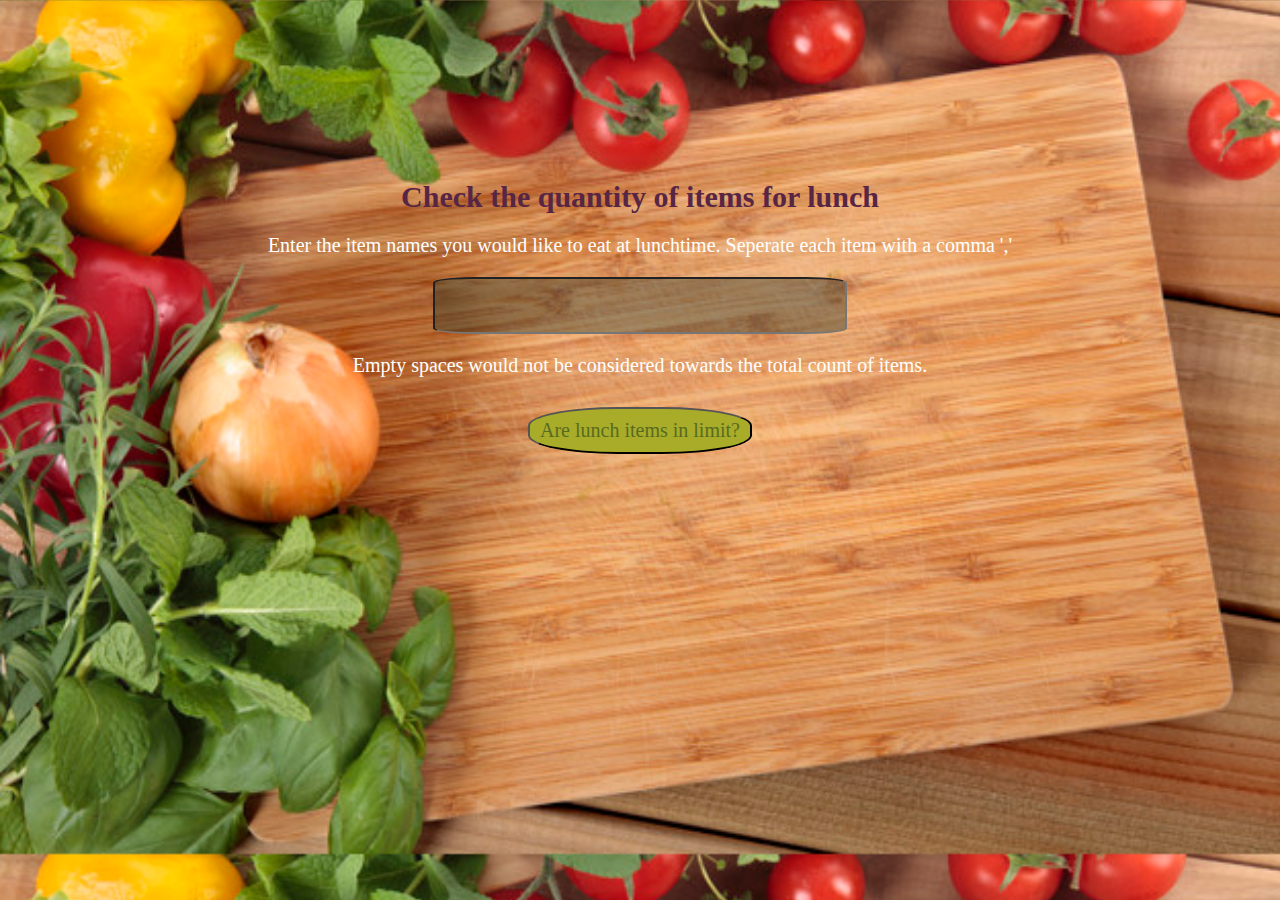
<file: index.html>
<!DOCTYPE html>
<html ng-app="lunchCheck" lang="en">
<head>
  <meta charset="UTF-8">
  <meta name="viewport" content="width=device-width, initial-scale=1.0">
  <meta http-equiv="X-UA-Compatible" content="ie=edge">
  <link href="https://fonts.googleapis.com/css?family=Cabin+Sketch|Frijole|Montserrat+Alternates|Special+Elite" rel="stylesheet">
  <link href="styles.css" type="text/css" rel="stylesheet">
  <script src="angular.min.js"></script>
  <script src="app.js"></script>
  <title>Lunch Check</title>
</head>
<body>
  <div ng-controller="LunchCheckController">
    <div class="adjust_image"></div>
    <h1>Check the quantity of items for lunch</h1>
    <p>Enter the item names you would like to eat at lunchtime. Seperate each item with a comma ','</p>
    <input type="text" ng-model="value">
    <p>Empty spaces would not be considered towards the total count of items.</p>
    <button ng-click="checkItems(value)">Are lunch items in limit? </button>
    <div class="info" ng-style="colorStyle">{{info_message}}</div>
  </div>
 </body>
</html>
</file>
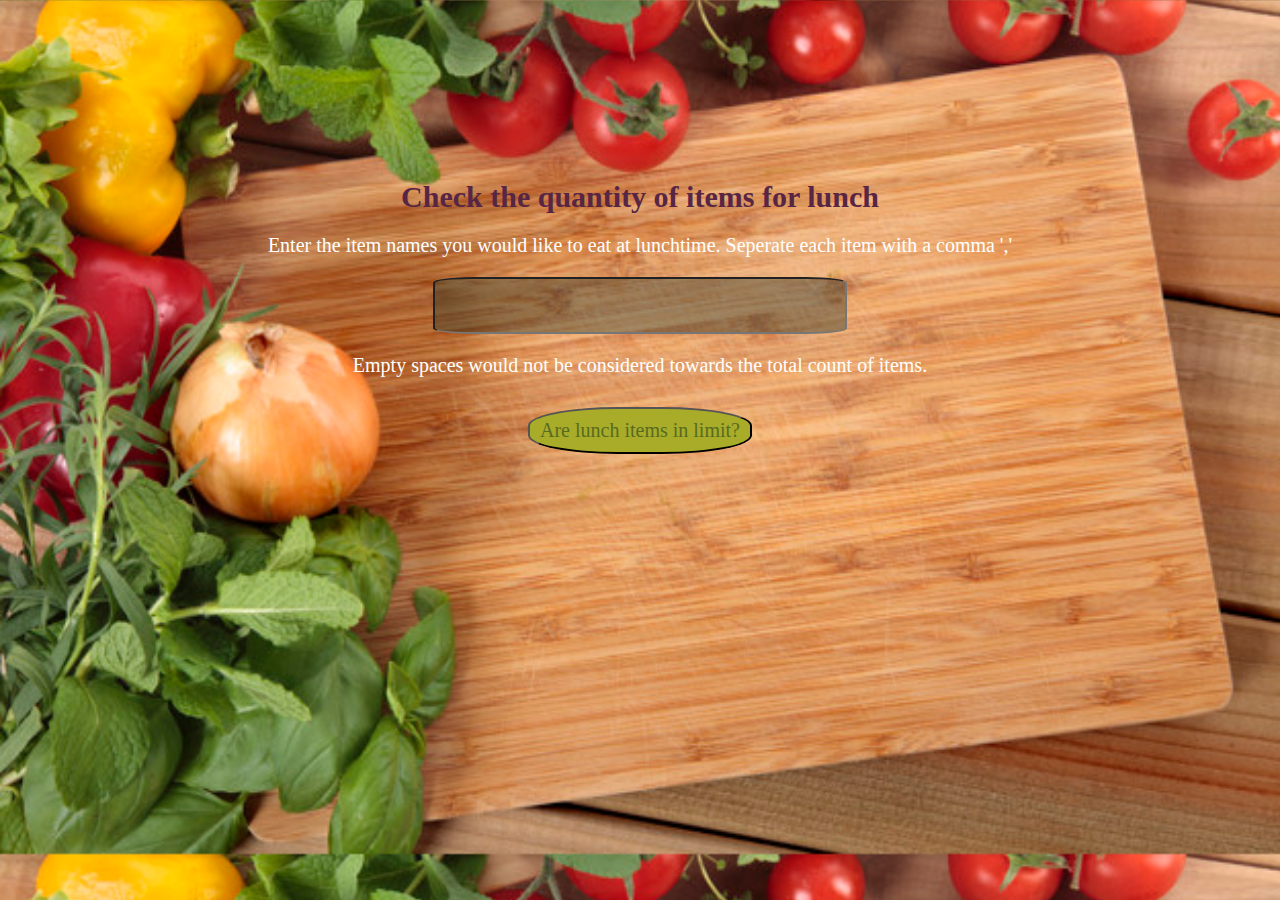
<file: module1-solution/index.html>
<!DOCTYPE html>
<html ng-app="lunchCheck" lang="en">
<head>
  <meta charset="UTF-8">
  <meta name="viewport" content="width=device-width, initial-scale=1.0">
  <meta http-equiv="X-UA-Compatible" content="ie=edge">
  <link href="https://fonts.googleapis.com/css?family=Cabin+Sketch|Frijole|Montserrat+Alternates|Special+Elite" rel="stylesheet">
  <link href="styles.css" type="text/css" rel="stylesheet">
  <script src="angular.min.js"></script>
  <script src="app.js"></script>
  <title>Lunch Check</title>
</head>
<body>
  <div ng-controller="LunchCheckController">
    <div class="adjust_image"></div>
    <h1>Check the quantity of items for lunch</h1>
    <p>Enter the item names you would like to eat at lunchtime. Seperate each item with a comma ','</p>
    <input type="text" ng-model="value">
    <p>Empty spaces would not be considered towards the total count of items.</p>
    <button ng-click="checkItems(value)">Are lunch items in limit? </button>
    <div class="info" ng-style="colorStyle">{{info_message}}</div>
  </div>
 </body>
</html>
</file>
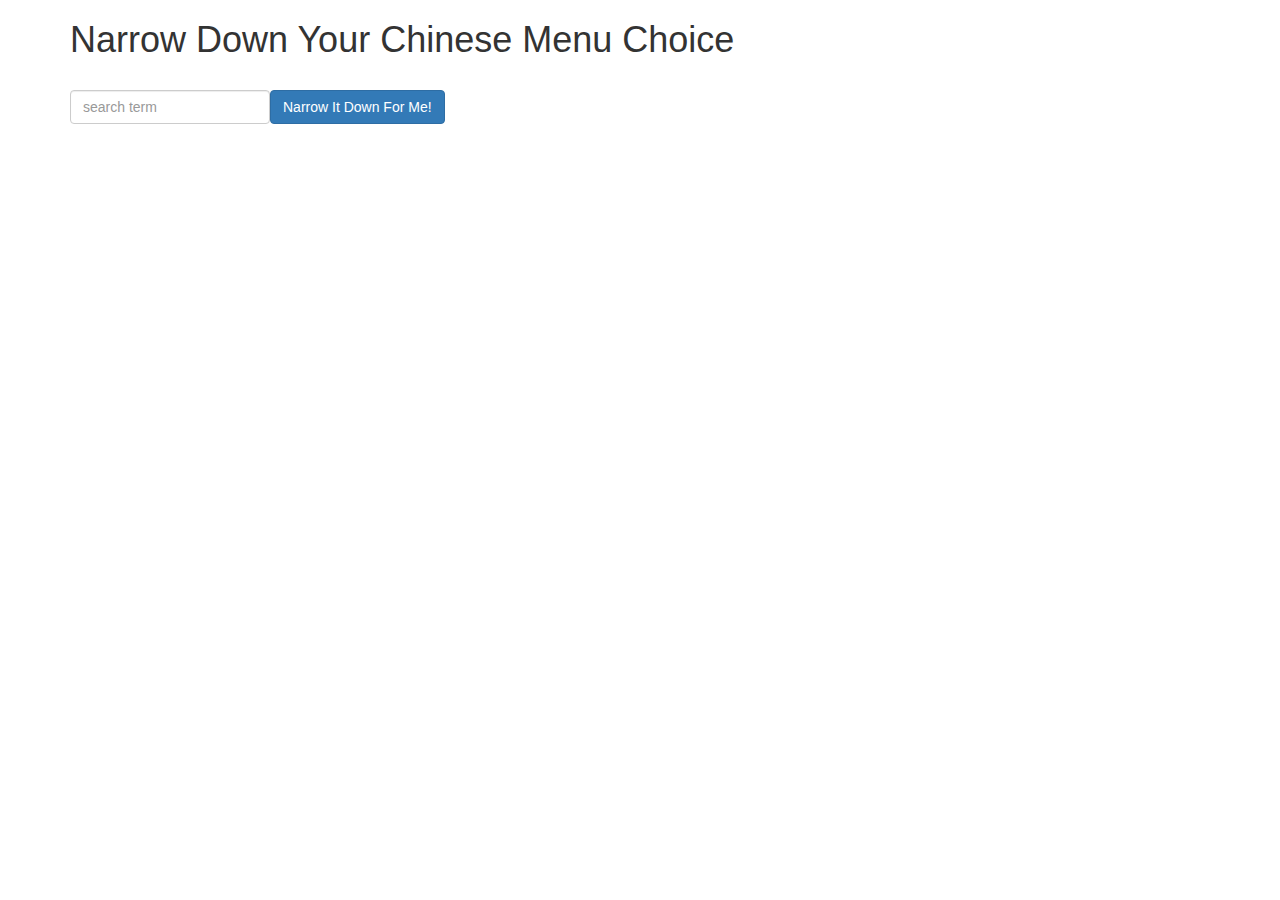
<file: module3-solution/index.html>
<!DOCTYPE html>
<html ng-app="NarrowItDownApp" lang="en">
  <head>
    <title>Narrow Down Menu Choice</title>
    <meta name="viewport" content="width=device-width, initial-scale=1">
    <script src="angular.min.js"></script>
    <script src="app.js"></script>
    <link rel="stylesheet" href="styles/bootstrap.min.css">
    <link rel="stylesheet" href="styles/styles.css">  
  </head>
<body> 
   <div class="container" ng-controller="NarrowItDownController as list">
    <h1>Narrow Down Your Chinese Menu Choice</h1>
      <input ng-model="list.searchTerm" type="text" class="form-control" placeholder="search term">
      <button ng-click="list.searchMenuItems();" class="btn btn-primary">Narrow It Down For Me!</button> 
    
          <found-items found="list.found" empty="list.empty" on-remove="list.removeItem(index)"></found-items>
    
    <h2 ng-if="list.empty" class="ng-scope error">Nothing found</h2>
  </div>
</body>
</html>
</file>
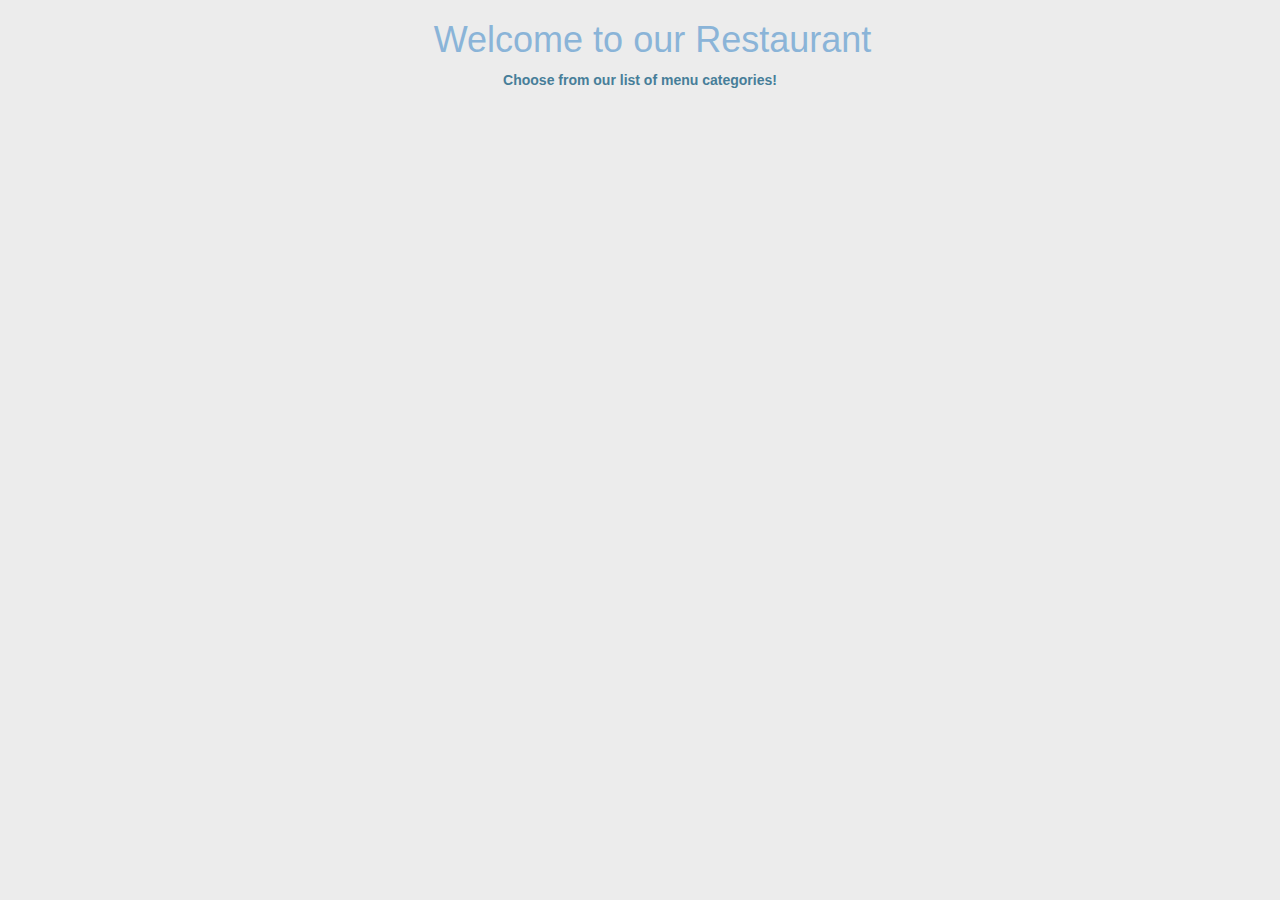
<file: module4-solution/index.html>
<!DOCTYPE html>
<html ng-app='MenuApp'>
  <head>
    <meta charset="utf-8">
    <link rel="stylesheet" href="css/styles.css">
    <link rel="stylesheet" href="css/bootstrap.min.css">
    <title>Restaurant Menu - Assignment 4</title>
  </head>
  <body class="image">
    <h1>Welcome to our Restaurant</h1>

    <ui-view></ui-view>

    <!-- <loading-spinner></loading-spinner> -->

    <!-- Libraries -->
    <script src="lib/angular.min.js"></script>
    <script src="lib/angular-ui-router.min.js"></script>

    <!-- Modules -->
    <script src="src/menuapp/menuapp.module.js"></script>
    <script src="src/spinner/spinner.module.js"></script>
    <script src="src/menuapp/data.module.js"></script>

    <!-- Routes -->
    <script src="src/routes.js"></script>

    <!-- 'menuapp' module artifacts -->
    <script src="src/menuapp/categories.component.js"></script>
    <script src="src/menuapp/categories.controller.js"></script>
    <script src="src/menuapp/items.component.js"></script>
    <script src="src/menuapp/items.controller.js"></script>
    <script src="src/menuapp/menudata.service.js"></script>

    <!-- 'Spinner' module artifacts -->
   <script src="src/spinner/loadingspinner.component.js"></script>

  </body>
</html>
</file>
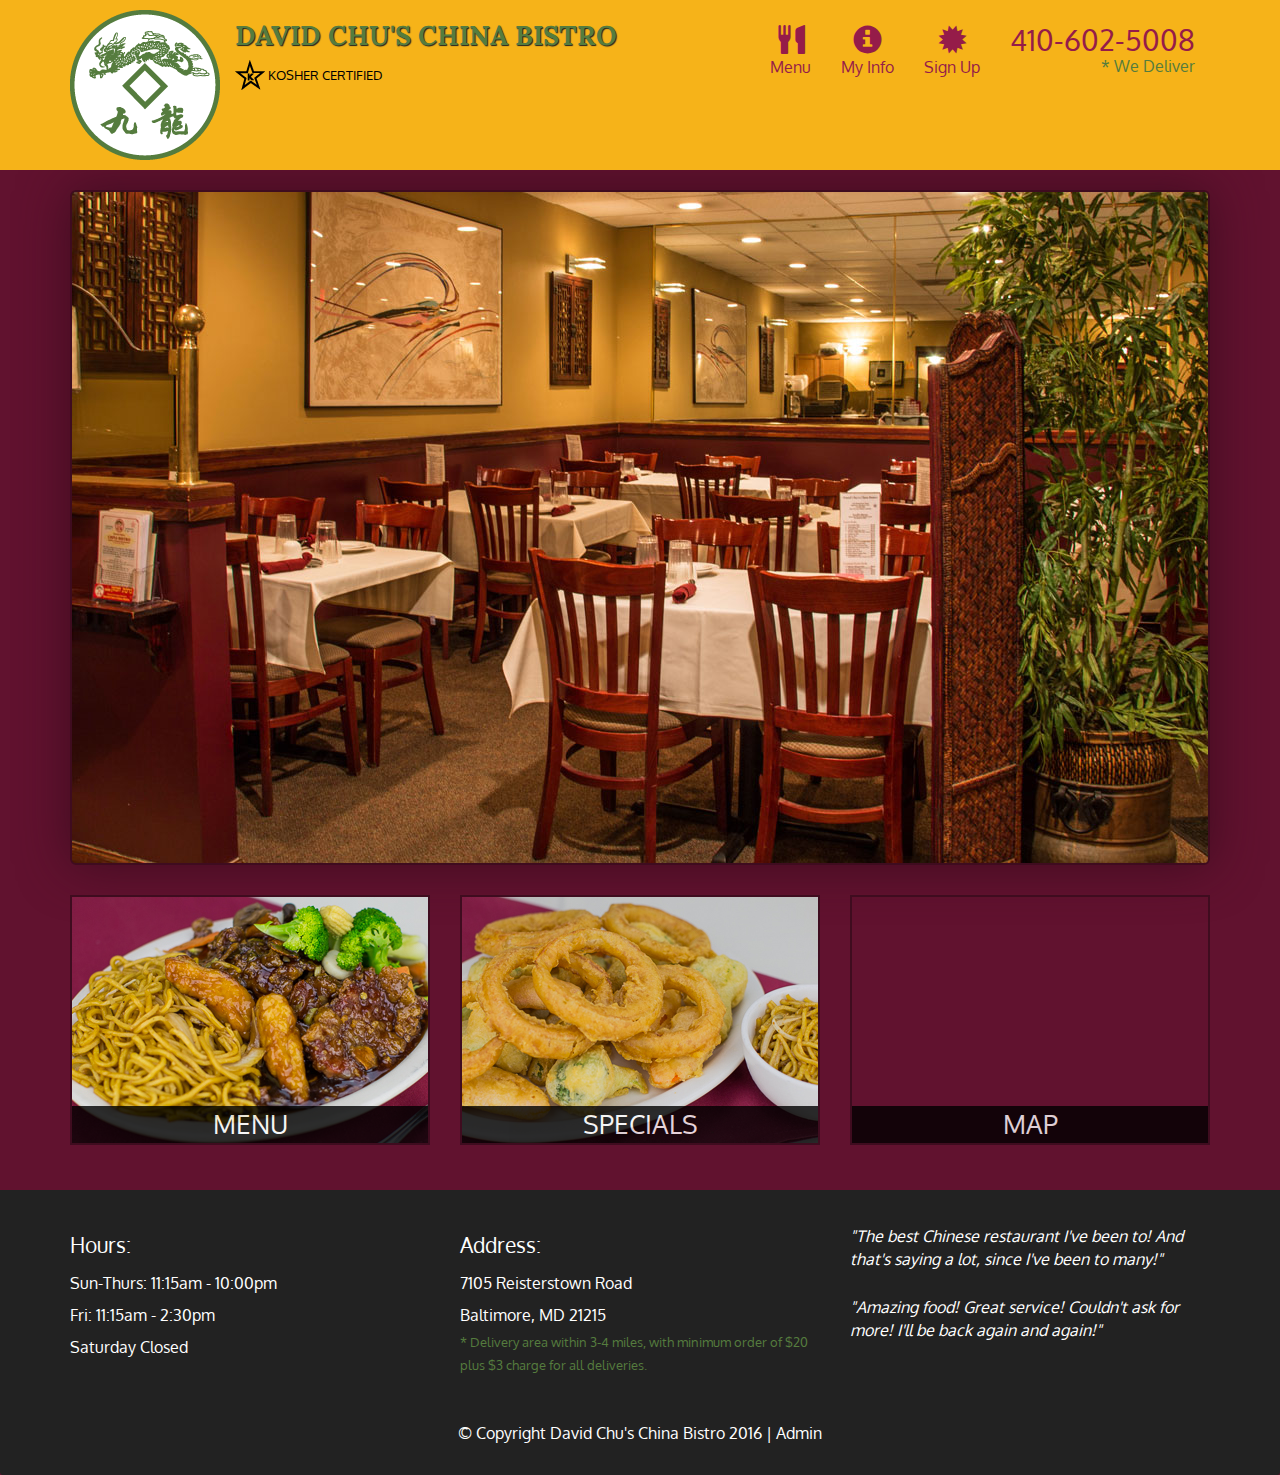
<file: module5-solution/index.html>
<!DOCTYPE html>
<html lang="en">
  <head>
    <meta charset="utf-8">
    <meta http-equiv="X-UA-Compatible" content="IE=edge">
    <meta name="viewport" content="width=device-width, initial-scale=1">
    <title>David Chu's China Bistro</title>
    <link href='https://fonts.googleapis.com/css?family=Oxygen:400,300,700' rel='stylesheet' type='text/css'>
    <link href='https://fonts.googleapis.com/css?family=Lora' rel='stylesheet' type='text/css'>
    <link rel="stylesheet" href="css/bootstrap.min.css">
    <link rel="stylesheet" href="css/restaurant.css">
    <link rel="stylesheet" href="css/common.css">
  </head>
  <body ng-app="restaurant" ng-strict-di>

    <!-- Fixed position loading indicator -->
    <loading class="loading-indicator"></loading>

    <header>
      <nav id="header-nav" class="navbar navbar-default">
        <div class="container">
          <div class="navbar-header">
            <a href="index.html" class="pull-left visible-md visible-lg">
              <div id="logo-img" alt="Logo image"></div>
            </a>

            <div class="navbar-brand">
              <a href="index.html"><h1>David Chu's China Bistro</h1></a>
              <p>
              <img src="images/star-k-logo.png" alt="Kosher certification">
              <span>Kosher Certified</span>
              </p>
            </div>

            <button id="navbarToggle" type="button" class="navbar-toggle collapsed" data-toggle="collapse" data-target="#collapsable-nav" aria-expanded="false">
              <span class="sr-only">Toggle navigation</span>
              <span class="icon-bar"></span>
              <span class="icon-bar"></span>
              <span class="icon-bar"></span>
            </button>
          </div>

          <div id="collapsable-nav" class="collapse navbar-collapse">
            <ul id="nav-list" class="nav navbar-nav navbar-right">
              <li id="navHomeButton" class="visible-xs">
                <a href="index.html">
                  <span class="glyphicon glyphicon-home"></span> Home</a>
              </li>
              <li id="navMenuButton" ui-sref-active="active">
                <a ui-sref="public.menu">
                  <span class="glyphicon glyphicon-cutlery"></span><br class="hidden-xs"> Menu</a>
              </li>
              <li ui-sref-active="active">
                <a ui-sref="public.myinfo">
                  <span class="glyphicon glyphicon-info-sign"></span><br class="hidden-xs"> My Info</a>
              </li>
              <li ui-sref-active="active">
                <a ui-sref="public.signup">
                  <span class="glyphicon glyphicon-certificate"></span><br class="hidden-xs"> Sign Up</a>
              </li>
              <li id="phone" class="hidden-xs">
                <a href="tel:410-602-5008">
                  <span>410-602-5008</span></a><div>* We Deliver</div>
              </li>
            </ul><!-- #nav-list -->
          </div><!-- .collapse .navbar-collapse -->
        </div><!-- .container -->
      </nav><!-- #header-nav -->
    </header>

    <div id="call-btn" class="visible-xs">
      <a class="btn" href="tel:410-602-5008">
        <span class="glyphicon glyphicon-earphone"></span>
        410-602-5008
      </a>
    </div>
    <div id="xs-deliver" class="text-center visible-xs">* We Deliver</div>

    <ui-view>
      <div class="text-center initial-loading">
        <h2>Loading Site...</h2>
      </div>
    </ui-view>

    <footer class="panel-footer">
      <div class="container">
        <div class="row">
          <section id="hours" class="col-sm-4">
            <span>Hours:</span><br>
            Sun-Thurs: 11:15am - 10:00pm<br>
            Fri: 11:15am - 2:30pm<br>
            Saturday Closed
            <hr class="visible-xs">
          </section>
          <section id="address" class="col-sm-4">
            <span>Address:</span><br>
            7105 Reisterstown Road<br>
            Baltimore, MD 21215
            <p>* Delivery area within 3-4 miles, with minimum order of $20 plus $3 charge for all deliveries.</p>
            <hr class="visible-xs">
          </section>
          <section id="testimonials" class="col-sm-4">
            <p>"The best Chinese restaurant I've been to! And that's saying a lot, since I've been to many!"</p>
            <p>"Amazing food! Great service! Couldn't ask for more! I'll be back again and again!"</p>
          </section>
        </div>
        <div class="text-center">
          &copy; Copyright David Chu's China Bistro 2016 |
          <a ui-sref="admin.auth">Admin</a></div>
      </div>
    </footer>

    <!-- Libs -->
    <script src="lib/jquery-2.1.4.min.js"></script>
    <script src="lib/bootstrap.min.js"></script>
    <script src="lib/angular.min.js"></script>
    <script src="lib/angular-ui-router.min.js"></script>

    <!-- Main Restaurant Module -->
    <script src="src/restaurant.module.js"></script>

    <!-- Common Module -->
    <script src="src/common/common.module.js"></script>
    <script src="src/common/loading/loading.component.js"></script>
    <script src="src/common/loading/loading.interceptor.js"></script>
    <script src="src/common/menu.service.js"></script>
    <script src="src/common/myinfo.service.js"></script>

    <!-- Public Module -->
    <script src="src/public/public.module.js"></script>
    <script src="src/public/public.routes.js"></script>
    <script src="src/public/menu/menu.controller.js"></script>
    <script src="src/public/menu-category/menu-category.component.js"></script>
    <script src="src/public/menu-items/menu-items.controller.js"></script>
    <script src="src/public/menu-item/menu-item.component.js"></script>
    <script src="src/public/signup/signup.controller.js"></script>
    <script src="src/public/myinfo/myinfo.controller.js"></script>

    <!-- ADMIN SITE -->

    <!--Application files -->

  </body>

</html>
</file>
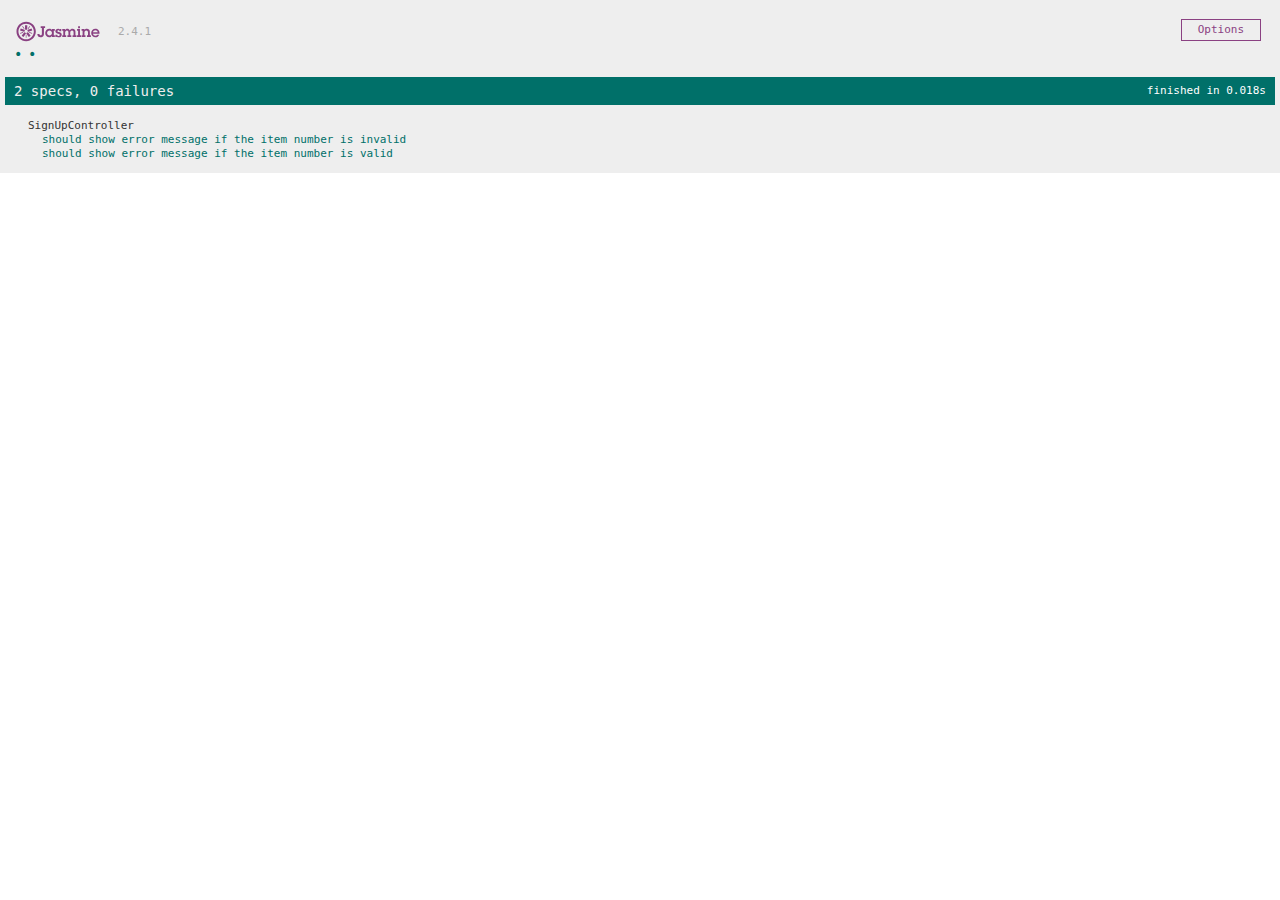
<file: module5-solution/spec/SpecRunner.html>
<!DOCTYPE html>
<html>
<head>
  <meta charset="utf-8">
  <title>Jasmine Spec Runner v2.4.1</title>

  <link rel="shortcut icon" type="image/png" href="../lib/jasmine-2.4.1/jasmine_favicon.png">
  <link rel="stylesheet" href="../lib/jasmine-2.4.1/jasmine.css">

  <script src="../lib/jasmine-2.4.1/jasmine.js"></script>
  <script src="../lib/jasmine-2.4.1/jasmine-html.js"></script>
  <script src="../lib/jasmine-2.4.1/boot.js"></script>

  <!-- include source files here... -->
  <script src="../lib/angular.min.js"></script>
  <script type="text/javascript" src="../lib/angular-ui-router.min.js"></script>
  <script src="../lib/angular-mocks.js"></script>

  <!-- Main Restaurant Module -->
  <script src="../src/restaurant.module.js"></script>

  <!-- Common Module -->
  <script src="../src/common/common.module.js"></script>
  <script src="../src/common/loading/loading.component.js"></script>
  <script src="../src/common/loading/loading.interceptor.js"></script>
  <script src="../src/common/menu.service.js"></script>
  <script src="../src/common/myinfo.service.js"></script>

  <!-- Public Module -->
  <script src="../src/public/public.module.js"></script>
  <script src="../src/public/public.routes.js"></script>
  <script src="../src/public/menu/menu.controller.js"></script>
  <script src="../src/public/menu-category/menu-category.component.js"></script>
  <script src="../src/public/menu-items/menu-items.controller.js"></script>
  <script src="../src/public/menu-item/menu-item.component.js"></script>
  <script src="../src/public/signup/signup.controller.js"></script>
  <script src="../src/public/myinfo/myinfo.controller.js"></script>

  <!-- include spec files here... -->
  <script src="public/signup/signup.controller.spec.js"></script>

</head>

<body>
</body>
</html>
</file>
<file: styles.css>
body {
    text-align: center;
    background-image: url("images/check_luncch.jpg");
    background-repeat: no-repeat repeat;
    background-size: cover;
    background-color:  rgba(216, 141, 91, 0.849);
  }
  
  h1 {
    font-family: 'Comic sans ms';
    font-size: 30px;
    color: #572644;
  }

  .adjust_image {
    margin-top: 180px;
  }
  
  p {
    font-family: 'Calibri';
    font-size: 20px;
    margin: 20px;
    color: #ffffff;
  }

  input {
    font-size: 20px;
    font-weight: bold;
    padding: 15px;
    display: block;
    margin: 0 auto;
    width: 30%;
    border-radius: 10%;
    color: rgb(2, 29, 3);
    background-color: rgba(34, 49, 35, 0.39);
  }
  
  button {
    margin-top: 10px;    
    padding: 10px;
    font-family: 'Comic sans ms';
    font-size: 20px;
    background-color: #a9ac29;
    border-radius: 40%;
    color: rgb(87, 107, 32);
  }

  .info {
    padding: 5px;
    font-size: 20px;
    font-family: 'Comic sans ms';
    width: fit-content;
    margin: 0 auto;
    margin-top : 30px;
    border-radius : 30%;
    color : #029F12;
    }
</file>
<file: module1-solution/styles.css>
body {
    text-align: center;
    background-image: url("images/check_luncch.jpg");
    background-repeat: no-repeat repeat;
    background-size: cover;
    background-color:  rgba(216, 141, 91, 0.849);
  }
  
  h1 {
    font-family: 'Comic sans ms';
    font-size: 30px;
    color: #572644;
  }

  .adjust_image {
    margin-top: 180px;
  }
  
  p {
    font-family: 'Calibri';
    font-size: 20px;
    margin: 20px;
    color: #ffffff;
  }

  input {
    font-size: 20px;
    font-weight: bold;
    padding: 15px;
    display: block;
    margin: 0 auto;
    width: 30%;
    border-radius: 10%;
    color: rgb(2, 29, 3);
    background-color: rgba(34, 49, 35, 0.39);
  }
  
  button {
    margin-top: 10px;    
    padding: 10px;
    font-family: 'Comic sans ms';
    font-size: 20px;
    background-color: #a9ac29;
    border-radius: 40%;
    color: rgb(87, 107, 32);
  }

  .info {
    padding: 5px;
    font-size: 20px;
    font-family: 'Comic sans ms';
    width: fit-content;
    margin: 0 auto;
    margin-top : 30px;
    border-radius : 30%;
    color : #029F12;
    }
</file>
<file: module3-solution/styles/styles.css>
.error {
  color: red;
  font-weight: bold;
  font-size:20px;
  margin-left:5px;
  display:block;

}

.button {
    /*adjust the roundness*/
    border:1px #245ec6 solid;
    color:red;
    border-radius: 4px;
    padding-bottom: 17px;
    height: 18px;
}

.custom {

}

.wid{
  width:50px;
  height:40px;
}

h1 {
  margin-bottom: 30px;
}

input[type="text"] {
  width: 200px;
  float: left;
}

.narrow-button {
  float: left;
  margin-left: 10px;
}

.loader {
  display: none;
  margin-left: 5px;
  font-size: 10px;
  float: left;
  border-top: 1.1em solid rgba(147, 147, 147, 0.2);
  border-right: 1.1em solid rgba(147, 147, 147, 0.2);
  border-bottom: 1.1em solid rgba(147, 147, 147, 0.2);
  border-left: 1.1em solid #676767;
  -webkit-transform: translateZ(0);
  -ms-transform: translateZ(0);
  transform: translateZ(0);
  -webkit-animation: load8 1.1s infinite linear;
  animation: load8 1.1s infinite linear;
}

.loader,
.loader:after {
  border-radius: 50%;
  width: 3em;
  height: 3em;
}

@-webkit-keyframes load8 {
  0% {
    -webkit-transform: rotate(0deg);
    transform: rotate(0deg);
  }
  100% {
    -webkit-transform: rotate(360deg);
    transform: rotate(360deg);
  }
}

@keyframes load8 {
  0% {
    -webkit-transform: rotate(0deg);
    transform: rotate(0deg);
  }
  100% {
    -webkit-transform: rotate(360deg);
    transform: rotate(360deg);
  }
}
</file>
<file: module4-solution/css/styles.css>
body {
  font-size: 1.2em;
  text-align: center;
}

.error {
  color: red;
  font-weight: bold;
  display: none;
}

h1 {
    margin-left: 25px;
}

.image {
  height: -webkit-fill-available;
  width: -webkit-fill-available;
  font-size: 14px;
}

.loading-icon {
  position: absolute;
  left: 50%;
  top: 10px;
}

li[ui-sref]:hover {
  display: inline-block;
  cursor: pointer;
  border: solid black 1px;
  padding-left: 5px;
  padding-right: 5px;
}
</file>
<file: module5-solution/css/restaurant.css>
body {
  font-size: 16px;
  color: #fff;
  background-color: #61122f;
  font-family: 'Oxygen', sans-serif;
}

.initial-loading {
  margin-top: 60px;
}

/** HEADER **/
#header-nav {
  background-color: #f6b319;
  border-radius: 0;
  border: 0;
}

#logo-img {
  background: url('../images/restaurant-logo_large.png') no-repeat;
  width: 150px;
  height: 150px;
  margin: 10px 15px 10px 0;
}

.navbar-brand {
  padding-top: 25px;
}
.navbar-brand h1 { /* Restaurant name */
  font-family: 'Lora', serif;
  color: #557c3e;
  font-size: 1.5em;
  text-transform: uppercase;
  font-weight: bold;
  text-shadow: 1px 1px 1px #222;
  margin-top: 0;
  margin-bottom: 0;
  line-height: .75;
}
.navbar-brand a:hover, .navbar-brand a:focus {
  text-decoration: none;
}
.navbar-brand p { /* Kosher cert */
  color: #000;
  text-transform: uppercase;
  font-size: .7em;
  margin-top: 15px;
}
.navbar-brand p span { /* Star-K */
  vertical-align: middle;
}

#nav-list {
  margin-top: 10px;
}
#nav-list a {
  color: #951C49;
  text-align: center;
}
#nav-list a:hover {
  background: #E7E7E7;
}
#nav-list a span {
  font-size: 1.8em;
}

#phone {
  margin-top: 5px;
}
#phone a { /* Phone number */
  text-align: right;
  padding-bottom: 0;
}
#phone div { /* We Deliver */
  color: #557c3e;
  text-align: right;
  padding-right: 15px;
}

.navbar-header button.navbar-toggle, .navbar-header .icon-bar {
  border: 1px solid #61122f;
}
.navbar-header button.navbar-toggle {
  clear: both;
  margin-top: -30px;
}
/* END HEADER */

/* FOOTER */
.panel-footer {
  margin-top: 30px;
  padding-top: 35px;
  padding-bottom: 30px;
  background-color: #222;
  border-top: 0;
}
.panel-footer div.row {
  margin-bottom: 35px;
}
#hours, #address {
  line-height: 2;
}
#hours > span, #address > span {
  font-size: 1.3em;
}
#address p {
  color: #557c3e;
  font-size: .8em;
  line-height: 1.8;
}
#testimonials {
  font-style: italic;
}
#testimonials p:nth-child(2) {
  margin-top: 25px;
}
a[ui-sref="admin.auth"] {
  color: #fff;
}
/* END FOOTER */

/********** Medium devices only **********/
@media (min-width: 992px) and (max-width: 1199px) {
  /* Header */
  #logo-img {
    background: url('../images/restaurant-logo_medium.png') no-repeat;
    width: 100px;
    height: 100px;
    margin: 5px 5px 5px 0;
  }
  /* End Header */
}


/********** Extra small devices only **********/
@media (max-width: 767px) {
  /* Header */
  .navbar-brand {
    padding-top: 10px;
    height: 80px;
  }
  .navbar-brand h1 { /* Restaurant name */
    padding-top: 10px;
    font-size: 5vw; /* 1vw = 1% of viewport width */
  }
  .navbar-brand p { /* Kosher cert */
    font-size: .6em;
    margin-top: 12px;
  }
  .navbar-brand p img { /* Star-K */
    height: 20px;
  }

  #collapsable-nav a { /* Collapsed nav menu text */
    font-size: 1.2em;
  }
  #collapsable-nav a span { /* Collapsed nav menu glyph */
    font-size: 1em;
    margin-right: 5px;
  }

  #call-btn > a {
    font-size: 1.5em;
    display: block;
    margin: 0 20px;
    padding: 10px;
    border: 2px solid #fff;
    background-color: #f6b319;
    color: #951c49;
  }
  #xs-deliver {
    margin-top: 5px;
    font-size: .7em;
    letter-spacing: .1em;
    text-transform: uppercase;
  }
  /* End Header */

  /* Footer */
  .panel-footer section {
    margin-bottom: 30px;
    text-align: center;
  }
  .panel-footer section:nth-child(3) {
    margin-bottom: 0; /* margin already exists on the whole row */
  }
  .panel-footer section hr {
    width: 50%;
  }
  /* End Footer */
}


/********** Super extra small devices Only :-) (e.g., iPhone 4) **********/
@media (max-width: 479px) {
  /* Header */
  .navbar-brand h1 { /* Restaurant name */
    padding-top: 5px;
    font-size: 6vw;
  }
  /* End Header */
}
</file>
<file: module5-solution/css/common.css>
.loading-indicator {
    display: block;
    width: 70px;
    position: fixed;
    left: 0;
    right: 0;
    margin: 0 auto;
    top: 40%;
    z-index: 100;
    background-color: #FFF;
}

.loading-indicator img {
    width: 70px;
    background-color: #FFF;
}

.ui-view-placeholder {
    margin-top: 60px;
}
</file>
<file: module5-solution/lib/jasmine-2.4.1/jasmine.css>
body { overflow-y: scroll; }

.jasmine_html-reporter { background-color: #eee; padding: 5px; margin: -8px; font-size: 11px; font-family: Monaco, "Lucida Console", monospace; line-height: 14px; color: #333; }
.jasmine_html-reporter a { text-decoration: none; }
.jasmine_html-reporter a:hover { text-decoration: underline; }
.jasmine_html-reporter p, .jasmine_html-reporter h1, .jasmine_html-reporter h2, .jasmine_html-reporter h3, .jasmine_html-reporter h4, .jasmine_html-reporter h5, .jasmine_html-reporter h6 { margin: 0; line-height: 14px; }
.jasmine_html-reporter .jasmine-banner, .jasmine_html-reporter .jasmine-symbol-summary, .jasmine_html-reporter .jasmine-summary, .jasmine_html-reporter .jasmine-result-message, .jasmine_html-reporter .jasmine-spec .jasmine-description, .jasmine_html-reporter .jasmine-spec-detail .jasmine-description, .jasmine_html-reporter .jasmine-alert .jasmine-bar, .jasmine_html-reporter .jasmine-stack-trace { padding-left: 9px; padding-right: 9px; }
.jasmine_html-reporter .jasmine-banner { position: relative; }
.jasmine_html-reporter .jasmine-banner .jasmine-title { background: url('[data-uri]') no-repeat; background: url('[data-uri]') no-repeat, none; -moz-background-size: 100%; -o-background-size: 100%; -webkit-background-size: 100%; background-size: 100%; display: block; float: left; width: 90px; height: 25px; }
.jasmine_html-reporter .jasmine-banner .jasmine-version { margin-left: 14px; position: relative; top: 6px; }
.jasmine_html-reporter #jasmine_content { position: fixed; right: 100%; }
.jasmine_html-reporter .jasmine-version { color: #aaa; }
.jasmine_html-reporter .jasmine-banner { margin-top: 14px; }
.jasmine_html-reporter .jasmine-duration { color: #fff; float: right; line-height: 28px; padding-right: 9px; }
.jasmine_html-reporter .jasmine-symbol-summary { overflow: hidden; *zoom: 1; margin: 14px 0; }
.jasmine_html-reporter .jasmine-symbol-summary li { display: inline-block; height: 10px; width: 14px; font-size: 16px; }
.jasmine_html-reporter .jasmine-symbol-summary li.jasmine-passed { font-size: 14px; }
.jasmine_html-reporter .jasmine-symbol-summary li.jasmine-passed:before { color: #007069; content: "\02022"; }
.jasmine_html-reporter .jasmine-symbol-summary li.jasmine-failed { line-height: 9px; }
.jasmine_html-reporter .jasmine-symbol-summary li.jasmine-failed:before { color: #ca3a11; content: "\d7"; font-weight: bold; margin-left: -1px; }
.jasmine_html-reporter .jasmine-symbol-summary li.jasmine-disabled { font-size: 14px; }
.jasmine_html-reporter .jasmine-symbol-summary li.jasmine-disabled:before { color: #bababa; content: "\02022"; }
.jasmine_html-reporter .jasmine-symbol-summary li.jasmine-pending { line-height: 17px; }
.jasmine_html-reporter .jasmine-symbol-summary li.jasmine-pending:before { color: #ba9d37; content: "*"; }
.jasmine_html-reporter .jasmine-symbol-summary li.jasmine-empty { font-size: 14px; }
.jasmine_html-reporter .jasmine-symbol-summary li.jasmine-empty:before { color: #ba9d37; content: "\02022"; }
.jasmine_html-reporter .jasmine-run-options { float: right; margin-right: 5px; border: 1px solid #8a4182; color: #8a4182; position: relative; line-height: 20px; }
.jasmine_html-reporter .jasmine-run-options .jasmine-trigger { cursor: pointer; padding: 8px 16px; }
.jasmine_html-reporter .jasmine-run-options .jasmine-payload { position: absolute; display: none; right: -1px; border: 1px solid #8a4182; background-color: #eee; white-space: nowrap; padding: 4px 8px; }
.jasmine_html-reporter .jasmine-run-options .jasmine-payload.jasmine-open { display: block; }
.jasmine_html-reporter .jasmine-bar { line-height: 28px; font-size: 14px; display: block; color: #eee; }
.jasmine_html-reporter .jasmine-bar.jasmine-failed { background-color: #ca3a11; }
.jasmine_html-reporter .jasmine-bar.jasmine-passed { background-color: #007069; }
.jasmine_html-reporter .jasmine-bar.jasmine-skipped { background-color: #bababa; }
.jasmine_html-reporter .jasmine-bar.jasmine-errored { background-color: #ca3a11; }
.jasmine_html-reporter .jasmine-bar.jasmine-menu { background-color: #fff; color: #aaa; }
.jasmine_html-reporter .jasmine-bar.jasmine-menu a { color: #333; }
.jasmine_html-reporter .jasmine-bar a { color: white; }
.jasmine_html-reporter.jasmine-spec-list .jasmine-bar.jasmine-menu.jasmine-failure-list, .jasmine_html-reporter.jasmine-spec-list .jasmine-results .jasmine-failures { display: none; }
.jasmine_html-reporter.jasmine-failure-list .jasmine-bar.jasmine-menu.jasmine-spec-list, .jasmine_html-reporter.jasmine-failure-list .jasmine-summary { display: none; }
.jasmine_html-reporter .jasmine-results { margin-top: 14px; }
.jasmine_html-reporter .jasmine-summary { margin-top: 14px; }
.jasmine_html-reporter .jasmine-summary ul { list-style-type: none; margin-left: 14px; padding-top: 0; padding-left: 0; }
.jasmine_html-reporter .jasmine-summary ul.jasmine-suite { margin-top: 7px; margin-bottom: 7px; }
.jasmine_html-reporter .jasmine-summary li.jasmine-passed a { color: #007069; }
.jasmine_html-reporter .jasmine-summary li.jasmine-failed a { color: #ca3a11; }
.jasmine_html-reporter .jasmine-summary li.jasmine-empty a { color: #ba9d37; }
.jasmine_html-reporter .jasmine-summary li.jasmine-pending a { color: #ba9d37; }
.jasmine_html-reporter .jasmine-summary li.jasmine-disabled a { color: #bababa; }
.jasmine_html-reporter .jasmine-description + .jasmine-suite { margin-top: 0; }
.jasmine_html-reporter .jasmine-suite { margin-top: 14px; }
.jasmine_html-reporter .jasmine-suite a { color: #333; }
.jasmine_html-reporter .jasmine-failures .jasmine-spec-detail { margin-bottom: 28px; }
.jasmine_html-reporter .jasmine-failures .jasmine-spec-detail .jasmine-description { background-color: #ca3a11; }
.jasmine_html-reporter .jasmine-failures .jasmine-spec-detail .jasmine-description a { color: white; }
.jasmine_html-reporter .jasmine-result-message { padding-top: 14px; color: #333; white-space: pre; }
.jasmine_html-reporter .jasmine-result-message span.jasmine-result { display: block; }
.jasmine_html-reporter .jasmine-stack-trace { margin: 5px 0 0 0; max-height: 224px; overflow: auto; line-height: 18px; color: #666; border: 1px solid #ddd; background: white; white-space: pre; }
</file>
